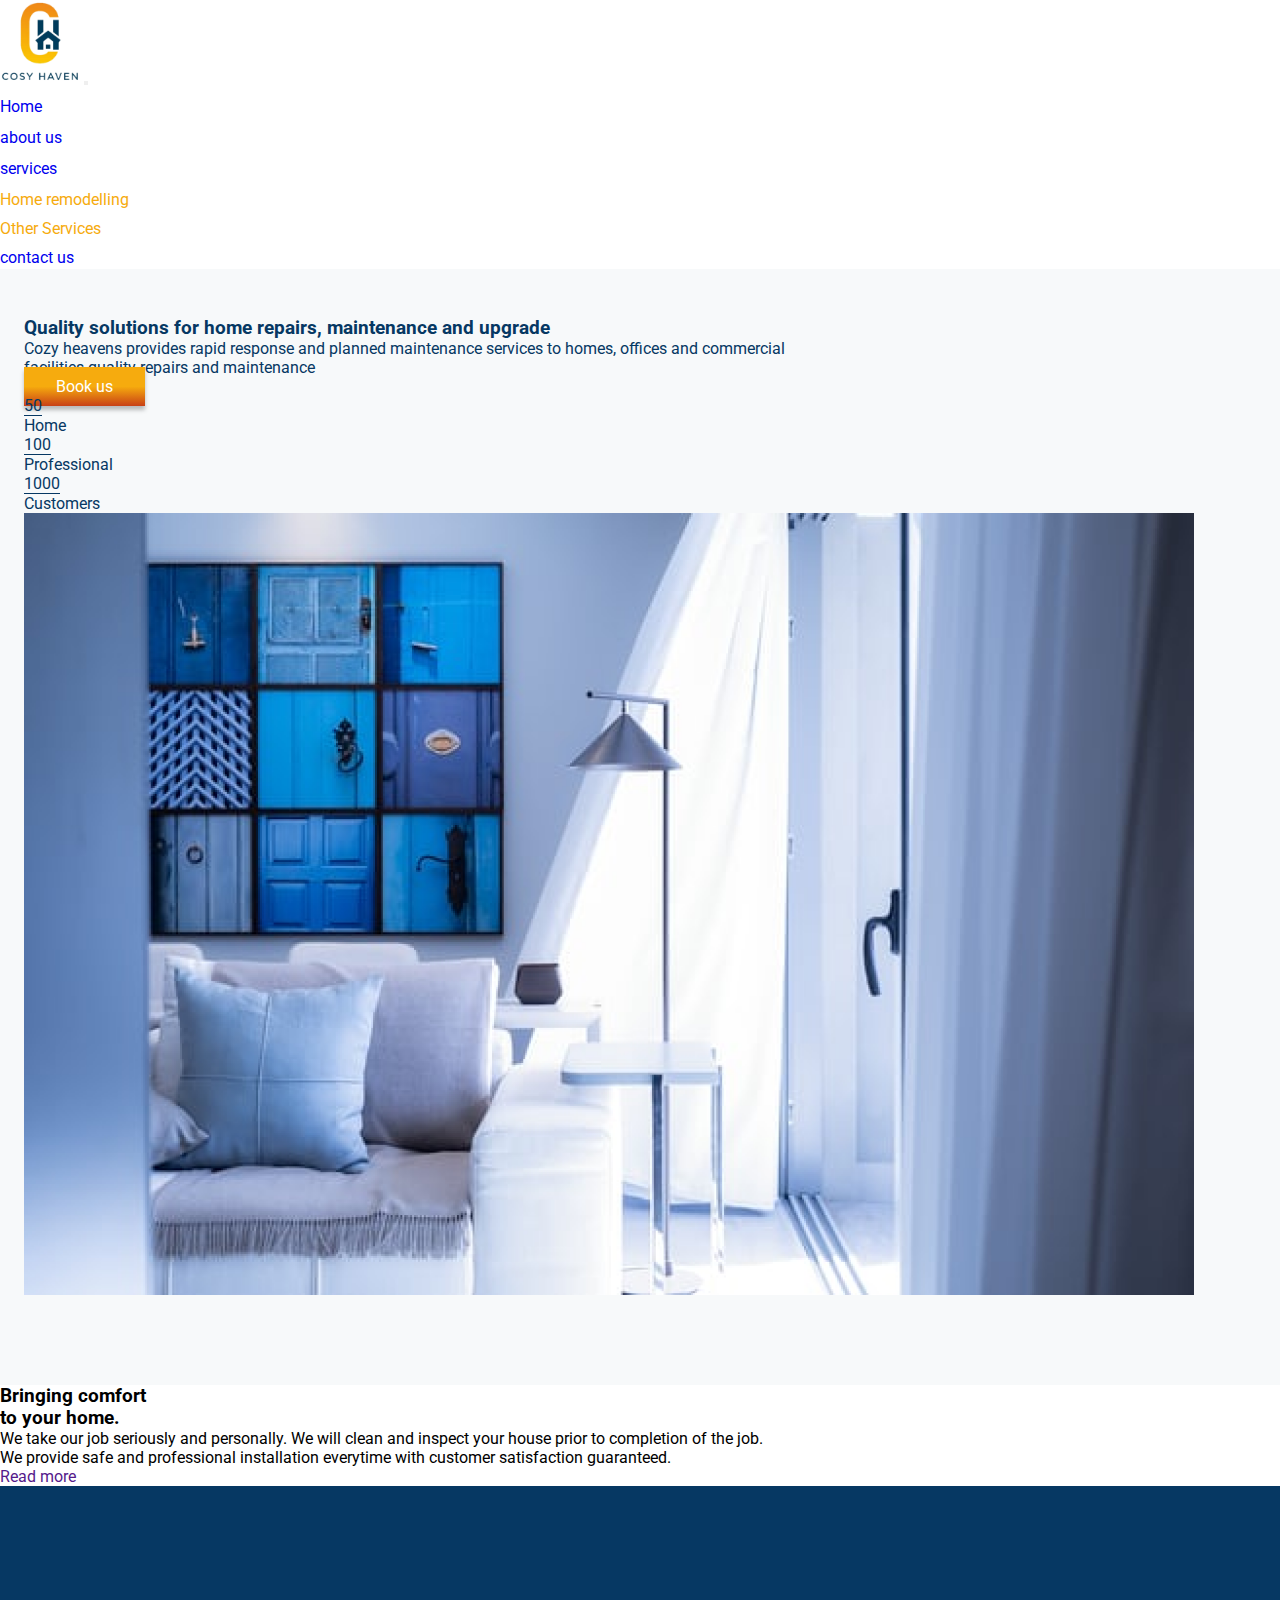
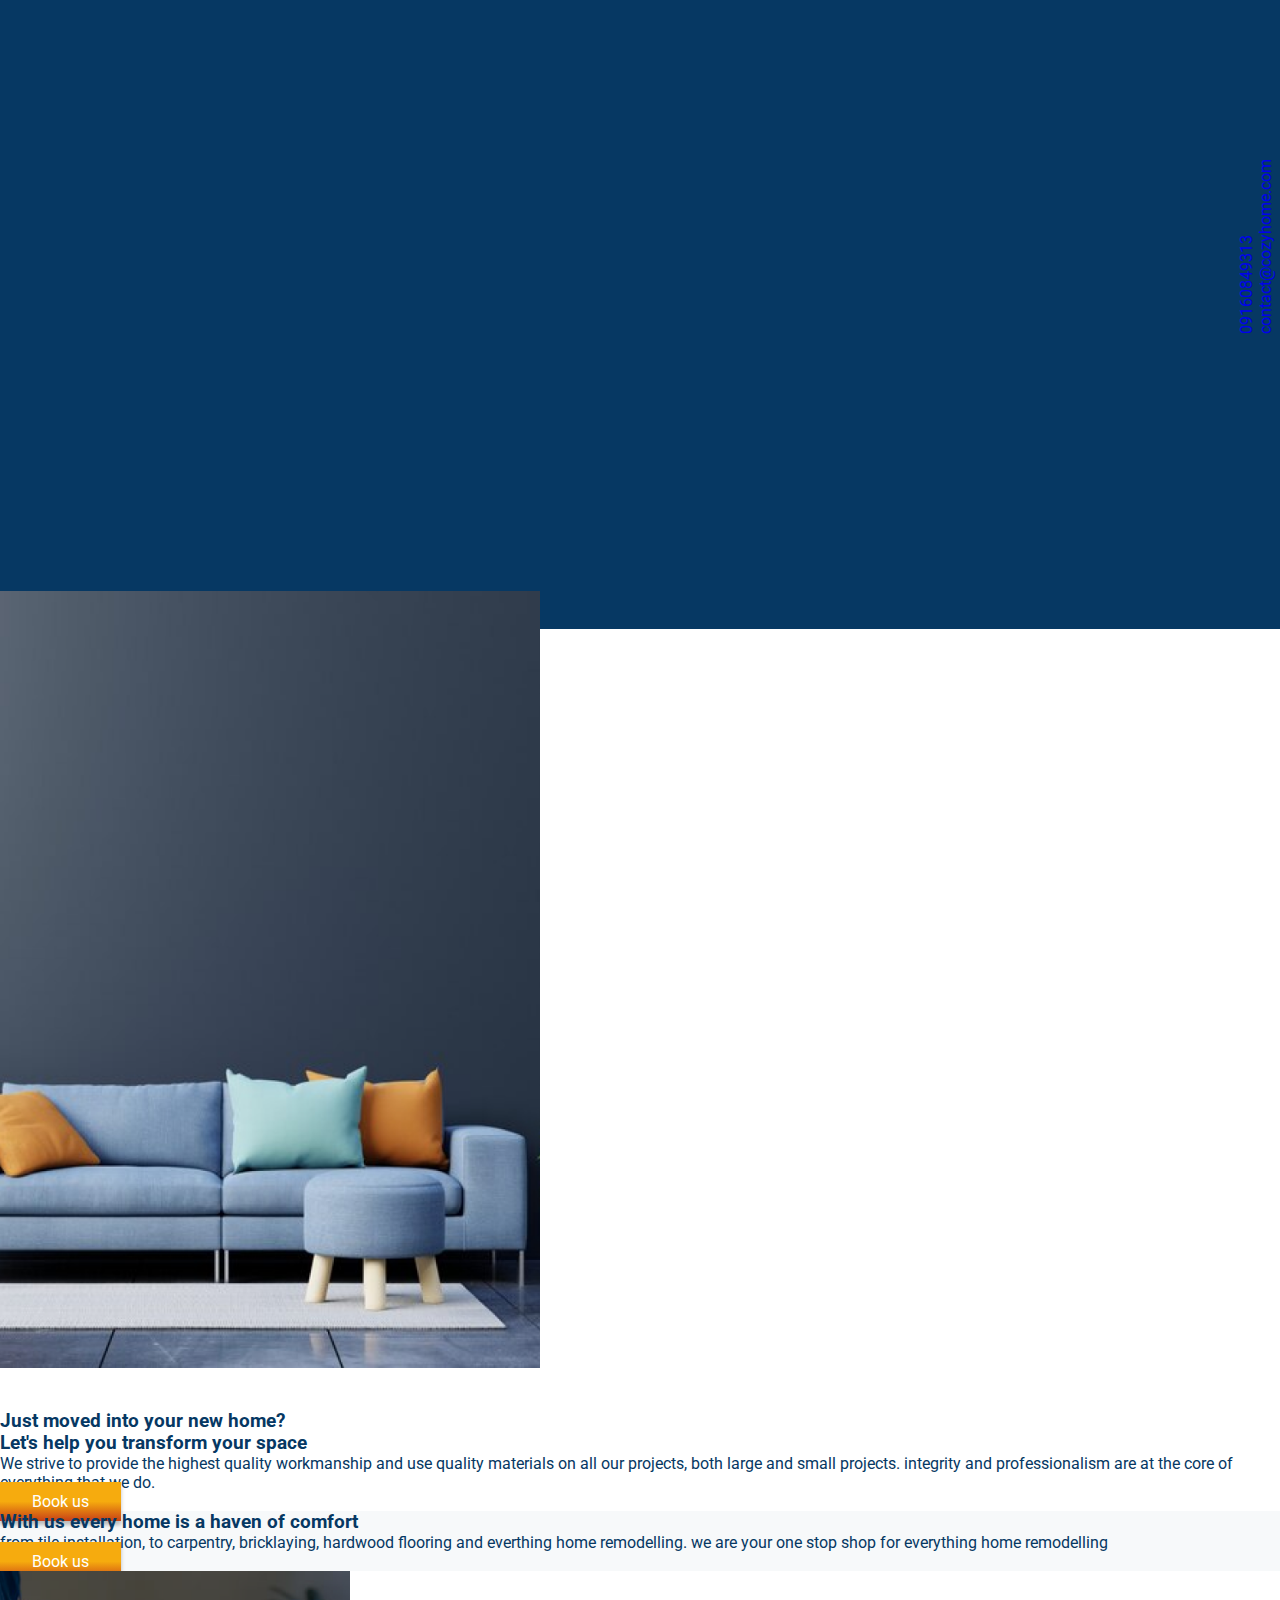
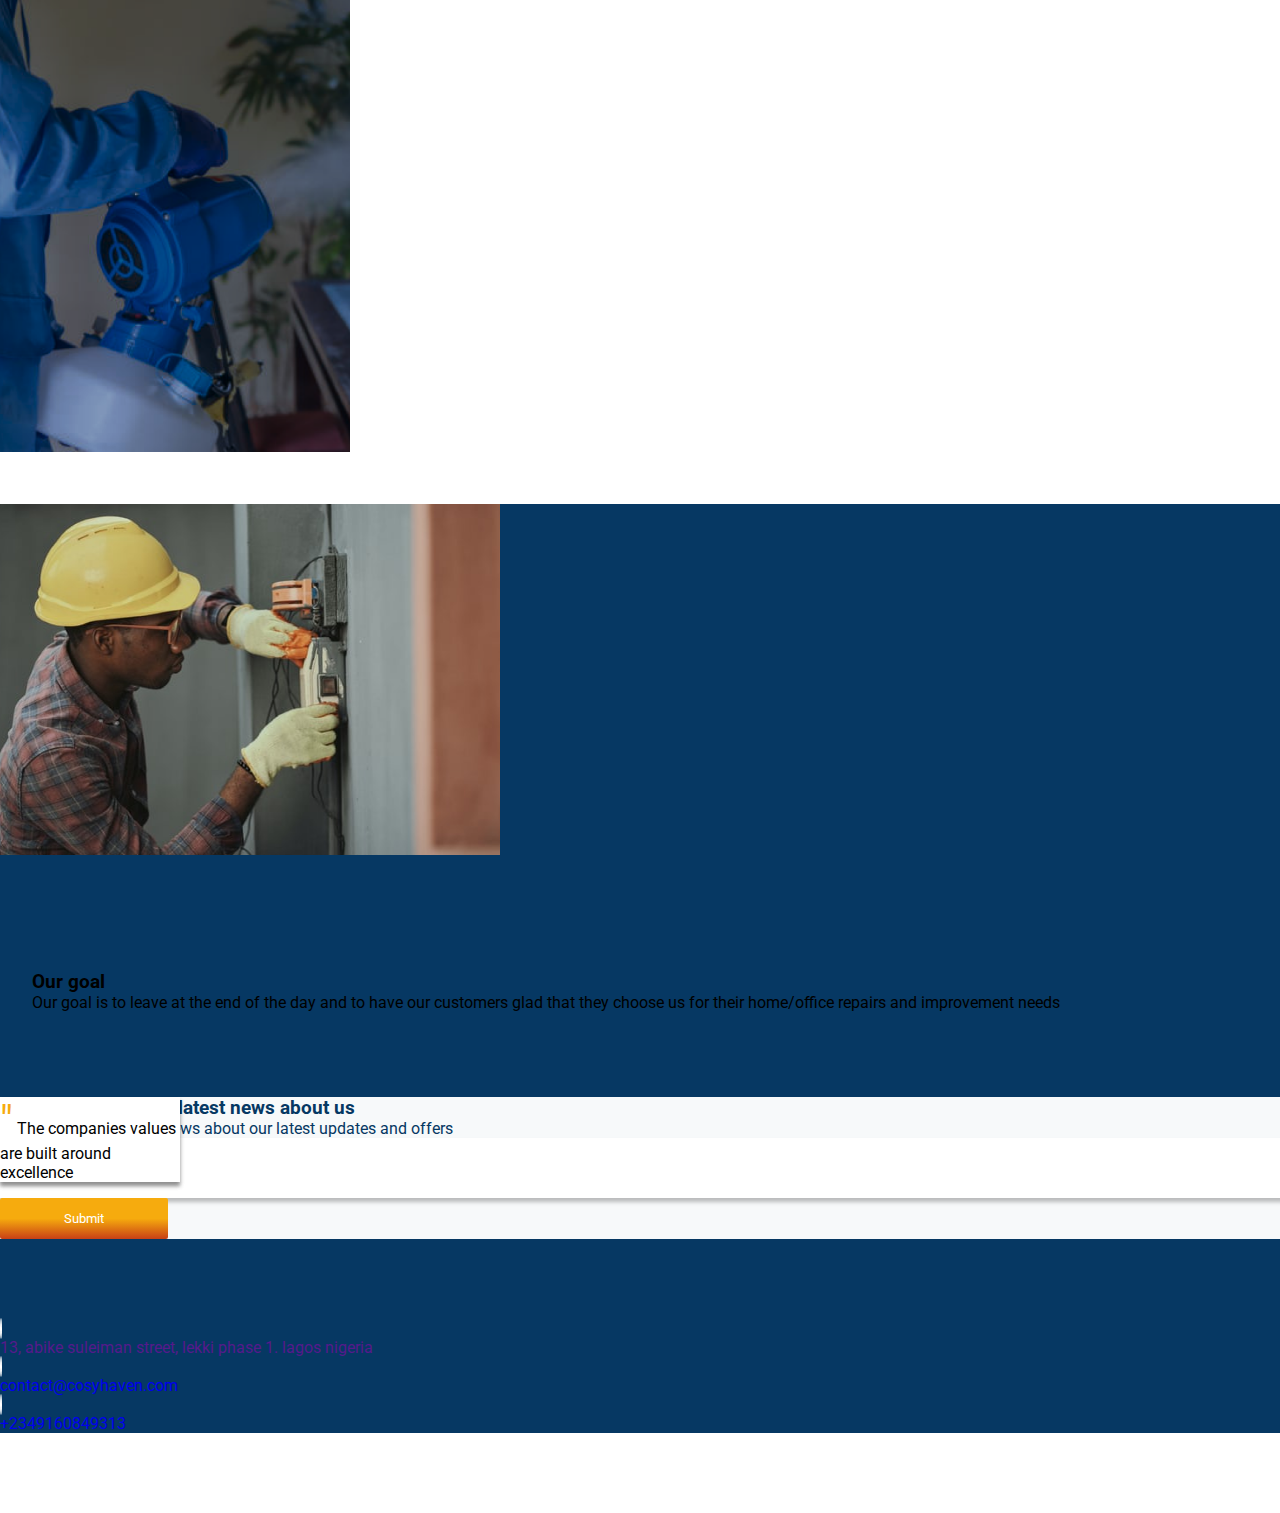
<file: index.html>
<!DOCTYPE html>
<html lang="en">

<head>
    <meta charset="UTF-8">
    <meta http-equiv="X-UA-Compatible" content="IE=edge">
    <meta name="viewport" content="width=device-width, initial-scale=1.0">
    <title>Document</title>
    <link rel="stylesheet" href="main.css">
    <link href="https://cdn.jsdelivr.net/npm/bootstrap@5.0.2/dist/css/bootstrap.min.css" rel="stylesheet"
        integrity="sha384-EVSTQN3/azprG1Anm3QDgpJLIm9Nao0Yz1ztcQTwFspd3yD65VohhpuuCOmLASjC" crossorigin="anonymous">
        <link rel="stylesheet" href="https://pro.fontawesome.com/releases/v5.10.0/css/all.css"
        integrity="sha384-AYmEC3Yw5cVb3ZcuHtOA93w35dYTsvhLPVnYs9eStHfGJvOvKxVfELGroGkvsg+p" crossorigin="anonymous" />
</head>

<body>
    <nav class="navbar navbar-expand-lg navbar-light">
        <div class="container">
            <a class="navbar-brand" href="index.html">
                <img src="./images/logo.png" alt="" class="img-fluid" width="80">
            </a>
            <button class="navbar-toggler" type="button" data-bs-toggle="collapse" data-bs-target="#navbarNav"
                aria-controls="navbarNav" aria-expanded="false" aria-label="Toggle navigation">
                <span class="navbar-toggler-icon"></span>
            </button>
            <div class="collapse navbar-collapse " id="navbarNav">
                <ul class="navbar-nav ms-auto text-capitalize">
                    <li class="nav-item px-3">
                        <a class="nav-link fs-6 text-dark text-bold fw-bolder active" aria-current="page"
                            href="index.html">Home</a>
                    </li>
                    <li class="nav-item px-3">
                        <a class="nav-link fs-6 text-dark text-bold fw-bolder" href="about.html">about us</a>
                    </li>
                    <li class="nav-item dropdown px-3">
                        <a class="nav-link dropdown-toggle fs-6 text-dark text-bold fw-bolder" href="services.html" id="navbarDropdown" role="button" data-bs-toggle="dropdown" aria-expanded="false">services</a>
                        <ul class="dropdown-menu" aria-labelledby="navbarDropdown">
                            <li><a class="dropdown-item" href="services.html">Home remodelling</a></li>
                            <li><a class="dropdown-item" href="services.html">Other Services</a></li>
                          </ul>
                    </li>
                    <li class="nav-item px-3">
                        <a class="nav-link fs-6 text-dark text-bold fw-bolder" href="contact.html">contact us</a>
                    </li>
                </ul>
            </div>
        </div>
    </nav>
    <div class="container">
        <div class="hero-section">
            <div class="row g-5">
                <div class="col-md-6">

                    <h3 class="text-capitalize fw-bold">Quality solutions for home repairs, maintenance and upgrade</h3>
                    <p class="py-2">Cozy heavens provides rapid response and planned maintenance services to homes,
                        offices and commercial <br> facilities quality repairs and maintenance</p>
                        <div class="row">
                            <div class="col-12 col-sm-12 text-center col-md-6">
                                <a href="form.html" class="btn fs-6 rounded">Book us</a> 
                            </div>
                        </div>
                    <div class="row g-5 mt-1 text-capitalize">
                        
                        <div class="col-2 me-auto test">
                    
                                <p class="text-center first fw-bold">50</p>
                            
                            <span class="">Home</span>
                        </div>
                        <div class="col-2 me-auto test">
                    
                                <p class="text-center second fw-bold">100</p>
                            
                            <span class="">Professional</span>
                        </div>
                        <div class="col-2 me-auto test">
                    
                                <p class="text-center third  fw-bold">1000</p>
                            
                            <span class="text-center">Customers</span>
                        </div>
                    </div>
                   
                   
                </div>
                <div class="col-md-6">
                    <img src="./images/hero-img.png" class="img-fluid mx-auto" style="width: 95%;" alt="">
                    
                    <div class="contact-text d-flex justify-content-around ">
                        <div class="phone-text"><a href="tel:+2349160849313"
                                title="213894-9933">09160849313</a>
                        </div> 
                        <div class="email-text"> <a
                            href="mailto:contact@cozyhome.com">contact@cozyhome.com</a> </div>
                    </div>
                </div>
            </div>
        </div>
    </div>
    <div class="container">
        <div class="transform">
            <div class="row">
                <div class="col-md-6 pt-5 px-3">
                    <h3 class="fw-bold transform-header pt-5">Bringing comfort <br> to your home.</h3>
                </div>
                <div class="col-md-6 py-5">
                    <p class="transform-text">We take our job seriously and personally. We will clean and inspect your house prior to completion of the
                        job. <br> We provide safe and professional installation everytime with customer satisfaction guaranteed.
                    </p>
                    <a href="" class="fw-bold text-dark read-more border-bottom border-dark ">Read more</a>
                </div>
                <div class="col-md-6 mt-sm-5">
                    <div class="d-flex justify-content-center align-items-center">
                        <div class="empty"></div>
                        <img src="./images/modern-living-room-interior-with-sofa-green-plants-lamp-table-dark-wall-background_41470-1528 1.png" alt="" class="img-fluid cozy-img" >
                    </div>
                </div>
                <div class="col-md-6  home">
                    <h3 class="fw-bold mt-3">Just moved into your new home? <br>Let's help you transform your space</h3>
                    <p class="mt-3">We strive to provide the highest quality workmanship and use quality materials on all our projects, both large and small projects. integrity and professionalism are at the core of everything that we do.</p>
                    <p class="home-btn text-center"><a href="form.html" class="btn fs-6 mt-5">Book us</a> </p>
                </div>
            </div>
            <div class="row g-0">
                <div class="col-md-6 haven mb-5 mt-5 p-5">
                    <h3 class="fw-bold">With us every home is a haven of comfort</h3>
                    <p class="mt-5">from tile installation, to carpentry, bricklaying, hardwood flooring and everthing home remodelling. we are your one stop shop for everything home remodelling</p>
                    <p class="text-center"><a href="form.html" class="btn fs-6 mt-5">Book us</a> </p>
                </div>
                <div class="col-12 col-sm-12 text-sm-center col-md-6 text-md-start mt-3">
                    <img src="./images/image 1.png" alt="" class="img-fluid" width="350">
                </div>
            </div>
        </div>
    </div>
    <div class="container">
        <div class="goal mb-3 ">
            <div class="row goal-row">
                <div class="col-md-6">
                    <img src="./images/photo-1621905251189-08b45d6a269e 1.png" class="img-fluid p-5" width="500" alt="">
                </div>
                <div class="col-md-6 text-white goal-text fs-5">
                    <h3 class="fw-bold">Our goal</h3>
                    <p class="mt-5">Our goal is to leave at the end of the day and to have our customers glad that they choose us for their home/office repairs and improvement needs</p>
                </div>
                <div class="quote d-block mx-auto  text-center rounded" style="width: 180px;">
                    <blockquote ><span class="span-quote">"</span> The companies values are built around excellence</blockquote>
                </div>
            </div>
            
                <div class="row mt-5 subscribe pb-4">
                    <div class="col-md-12  p-5 text-center mt-5">
                        <h3 class="fw-bold">Subscribe to get the latest news about us</h3>
                        <p>Enter your Email to get news about our latest updates and offers</p>
                    </div>
                    <div class="col-12">
                        <div class="row d-flex justify-content-center pb-3 ">
                            <div class="col-12 col-md-6 col-lg-5">
                                <form action="" class="position-relative">
                                    <input type="email" placeholder="Enter your email" name="email" class="emailform rounded">
                                    <button class="submit-btn position-absolute rounded">Submit</button>
                                </form>
                            </div>
                        </div>   
                    </div>
                   
                </div>
                
        </div>
    </div>
    <div class="footer">
        <div class="container">
            <div class="row">
                <div class="col-md-4 text-center text-white">
                    <a href=""><i class="fas fa-home fa-2x p-3"></i><p class="text-white mt-2 text-capitalize">13, abike suleiman street, lekki phase 1. lagos nigeria</p></a>
                </div>
                <div class="col-md-4 text-center text-white">
                    <a href="mailto:contact@cosyhaven.com"><i class="fas fa-envelope fa-2x p-3"></i><p class="text-white mt-2">contact@cosyhaven.com</p></a>
                </div>
                <div class="col-md-4 text-center text-white">
                    <a href="tel:+2349160849313"><i class="fas fa-phone-volume fa-2x p-3 phone-icon"></i><p class="text-white mt-2">+2349160849313</p></a>
                </div>
                <div class="row d-flex justify-content-center align-items-end text-center icon-row pb-2">
                    <div class="col-2">
                        <a href="https://web.facebook.com/cosyhaven/"><i class="fab fa-facebook-square fa-2x text-white"></i></a>
                    </div>
                    <div class="col-2">
                        <a href="https://l.facebook.com/l.php?u=https%3A%2F%2Fwww.linkedin.com%2Fcompany%2F79076749%2Fadmin%2F%3Ffbclid%3DIwAR1OTnm8mUpSc4xj8O_zTvPyyIZzjVQcQCkw_k3GhTc5eNbsJiM80rrd53s&h=AT3YrZ7HeJeL474Hi_TuJNA-1k5esx-6v2MbiTnEKazCv2sxJhh9c5ufrzRHuiF9yEwniAnt2i1QFSKhR2yjy-bfNGmJNZzXu7uINZJtV59hMkalpsjAtARFs_ha6AeGiZL6tQ"><i class="fab fa-linkedin fa-2x text-white"></i></a>
                    </div>
                    <div class="col-2">
                        <a href="https://l.facebook.com/l.php?u=https%3A%2F%2Ftwitter.com%2Fsearch%3Fq%3D%2540cosyhavenplc%26t%3Drj2RzF6qEHe7oecfI4C4Kw%26s%3D08%26fbclid%3DIwAR1CenqNP4m2VbSFOlcDOhFShbwPv5fbs0Jgd7f4LMunv4MUJ9oZf4LnRTc&h=AT3YrZ7HeJeL474Hi_TuJNA-1k5esx-6v2MbiTnEKazCv2sxJhh9c5ufrzRHuiF9yEwniAnt2i1QFSKhR2yjy-bfNGmJNZzXu7uINZJtV59hMkalpsjAtARFs_ha6AeGiZL6tQ"><i class="fab fa-twitter-square fa-2x text-white"></i></a>
                    </div>
                </div>
            </div>
        </div>
    </div>
    <script src="https://cdn.jsdelivr.net/npm/bootstrap@5.0.2/dist/js/bootstrap.bundle.min.js"
        integrity="sha384-MrcW6ZMFYlzcLA8Nl+NtUVF0sA7MsXsP1UyJoMp4YLEuNSfAP+JcXn/tWtIaxVXM"
        crossorigin="anonymous"></script>
</body>

</html>
</file>
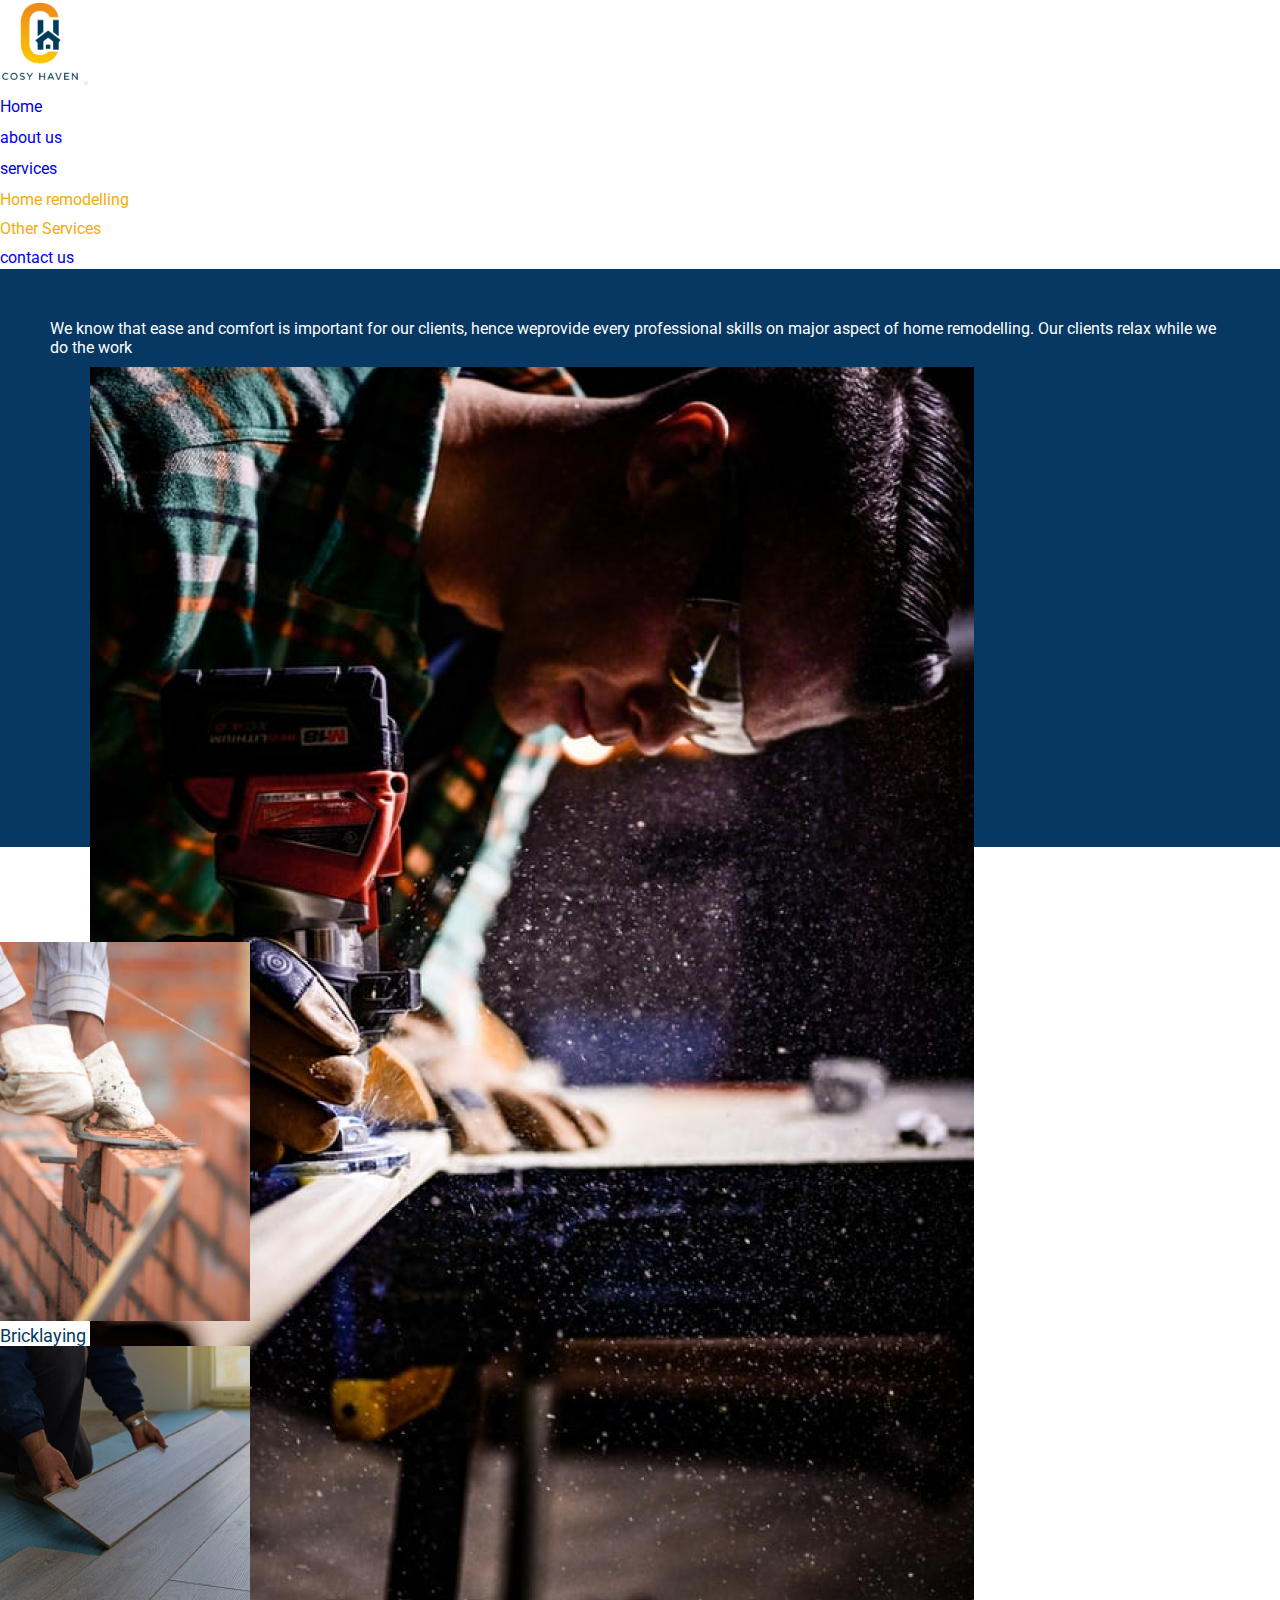
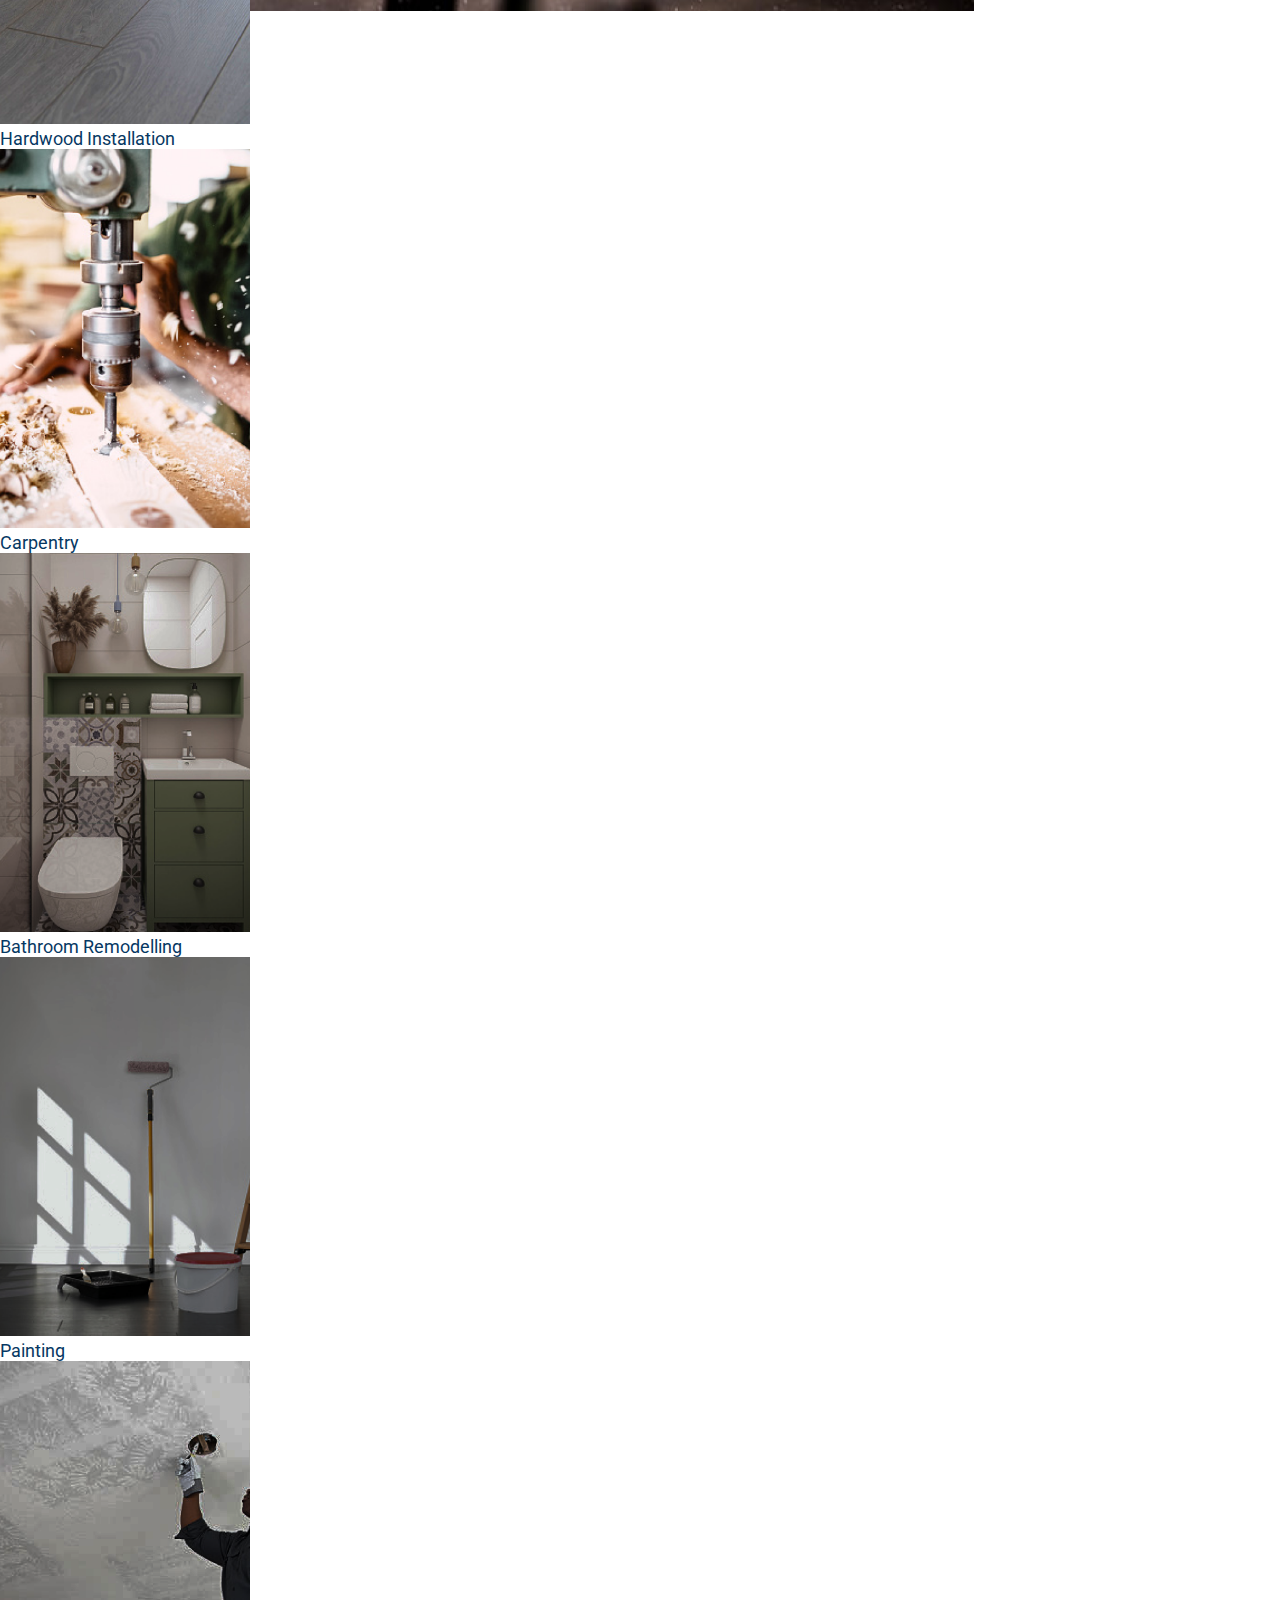
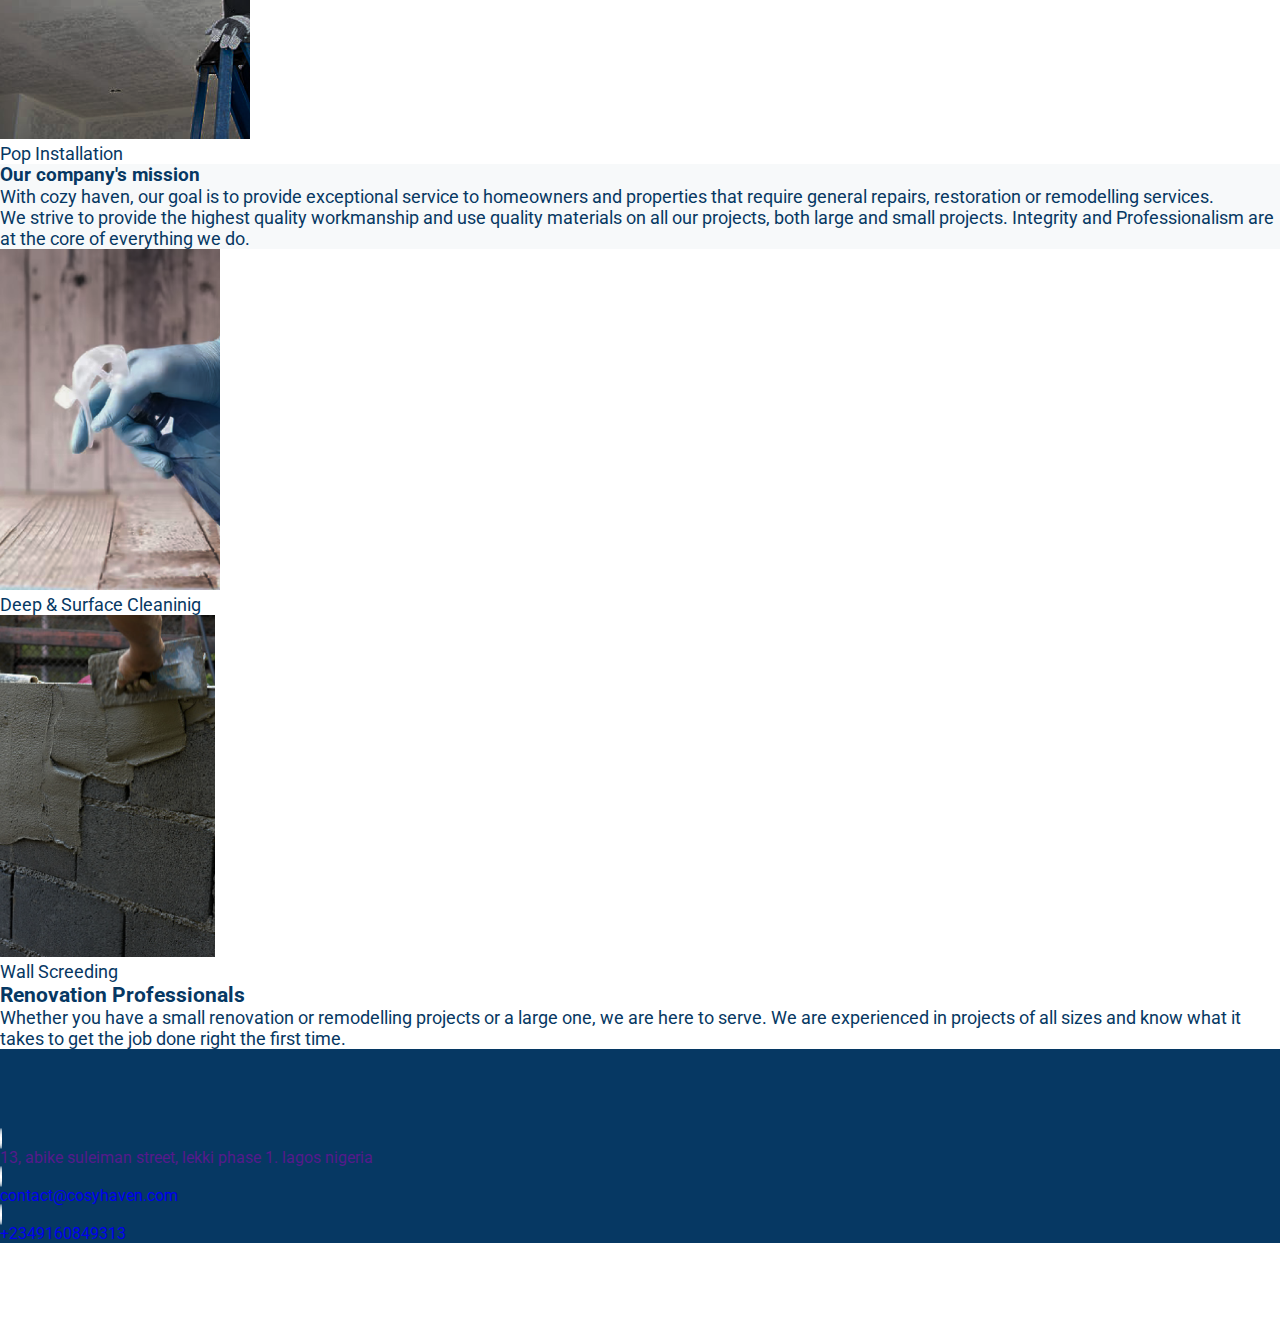
<file: about.html>
<!DOCTYPE html>
<html lang="en">

<head>
    <meta charset="UTF-8">
    <meta http-equiv="X-UA-Compatible" content="IE=edge">
    <meta name="viewport" content="width=device-width, initial-scale=1.0">
    <title>Document</title>
    <link rel="stylesheet" href="main.css">
    <link href="https://cdn.jsdelivr.net/npm/bootstrap@5.0.2/dist/css/bootstrap.min.css" rel="stylesheet"
        integrity="sha384-EVSTQN3/azprG1Anm3QDgpJLIm9Nao0Yz1ztcQTwFspd3yD65VohhpuuCOmLASjC" crossorigin="anonymous">
        <link rel="stylesheet" href="https://pro.fontawesome.com/releases/v5.10.0/css/all.css"
        integrity="sha384-AYmEC3Yw5cVb3ZcuHtOA93w35dYTsvhLPVnYs9eStHfGJvOvKxVfELGroGkvsg+p" crossorigin="anonymous" />
</head>
<body>
    <nav class="navbar navbar-expand-lg navbar-light">
        <div class="container">
            <a class="navbar-brand" href="index.html">
                <img src="./images/logo.png" alt="" class="img-fluid" width="80">
            </a>
            <button class="navbar-toggler" type="button" data-bs-toggle="collapse" data-bs-target="#navbarNav"
                aria-controls="navbarNav" aria-expanded="false" aria-label="Toggle navigation">
                <span class="navbar-toggler-icon"></span>
            </button>
            <div class="collapse navbar-collapse " id="navbarNav">
                <ul class="navbar-nav ms-auto text-capitalize">
                    <li class="nav-item px-3">
                        <a class="nav-link fs-6 text-dark text-bold fw-bolder active" aria-current="page"
                            href="index.html">Home</a>
                    </li>
                    <li class="nav-item px-3">
                        <a class="nav-link fs-6 text-dark text-bold fw-bolder" href="about.html">about us</a>
                    </li>
                    <li class="nav-item dropdown px-3">
                        <a class="nav-link dropdown-toggle fs-6 text-dark text-bold fw-bolder" href="services.html" id="navbarDropdown" role="button" data-bs-toggle="dropdown" aria-expanded="false">services</a>
                        <ul class="dropdown-menu" aria-labelledby="navbarDropdown">
                            <li><a class="dropdown-item" href="services.html">Home remodelling</a></li>
                            <li><a class="dropdown-item" href="services.html">Other Services</a></li>
                          </ul>
                    </li>
                    <li class="nav-item px-3">
                        <a class="nav-link fs-6 text-dark text-bold fw-bolder" href="contact.html">contact us</a>
                    </li>
                </ul>
            </div>
        </div>
    </nav>
    <div class="about mt-5">
        <div class="container">
            <div class="row position-relative">
                <div class="col-12 col-md-12 col-lg-6 py-5">
                    <p class="fs-5">We know that ease and comfort is important for our clients, 
                        hence weprovide every professional skills on major aspect of home remodelling.
                    Our clients relax while we do the work</p>
                </div>
                <div class="col-12 col-md-12 col-lg-6 d-none d-lg-block d-flex  position-relative">
                    <div class="text-center position-absolute hero ">
                        <img src="./images/capentry 1.png" alt="" class=" img-fluid" >
                    </div>
                </div>
            </div>
        </div>
    </div>
    <div class="gallery">
        <div class="container">
            <div class="row">
                <div class="col-md-4">
                    <div class=" text-center ">
                        <img src="./images/bricklaying.png" alt="" class="img-fluid brick" width="250">
                        <p>Bricklaying</p>
                    </div>
                </div>
                <div class="col-md-4">
                    <div class="text-center">
                        <img src="./images/hardwood.png" alt="" class="img-fluid wood" width="250">
                        <p class="">Hardwood Installation</p>
                    </div>
                </div>
                <div class="col-md-4">
                    <div class="text-center">
                        <img src="./images/carpentry-2.png" alt="" class="img-fluid car" width="250">
                        <p class="">Carpentry</p>
                    </div>
                </div>
                <div class="col-md-4">
                    <div class="text-center">
                        <img src="./images/bathroom.png" alt="" class="img-fluid bath" width="250">
                        <p class="">Bathroom Remodelling</p>
                    </div>
                </div>
                <div class="col-md-4">
                    <div class="text-center">
                        <img src="./images/painting.png" alt="" class="img-fluid painting" width="250">
                        <p class="">Painting</p>
                    </div>
                </div>
                <div class="col-md-4">
                    <div class="text-center">
                        <img src="./images/pop.png" alt="" class="img-fluid pop" width="250">
                        <p class="">Pop Installation</p>
                    </div>
                </div>
            </div>
        </div>
    </div>
    <div class="mission py-5 mt-5">
        <div class="container">
            <div class="row">
                <div class="col-12 text-center p-5">
                    <h3 class="fw-bold text-capitalize fs-1">Our company's mission</h3>
                    <p>With cozy haven, our goal is to provide exceptional service to homeowners and properties 
                        that require general repairs, restoration or remodelling services. <br>
                    We strive to provide the highest quality workmanship and use quality materials on all our projects,
                     both large and small projects. Integrity and Professionalism are at the core of everything we do.</p>
                </div>
            </div>
        </div>
    </div>
    <div class="renovation mt-5">
        <div class="container">
            <div class="row">
                <div class="col-md-6">
                    <div class="row mx-auto">
                        <div class="col-12 col-sm-6 col-md-6">
                            <img src="./images/deep.png" alt="" class="img-fluid deep" width="220">
                            <p>Deep & Surface Cleaninig</p>
                        </div>
                        <div class="col-12 col-sm-6 col-md-6">
                            <img src="./images/wall screeding.png" alt="" class="img-fluid wall" width="215">
                            <p>Wall Screeding</p>
                        </div>
                    </div>
                </div>
                <div class="col-md-6 py-5">
                    <h3 class="fw-bold">Renovation Professionals</h3>
                    <p>Whether you have a small renovation or remodelling projects or a large one,
                        we are here to serve. We are experienced in projects of all sizes and know 
                        what it takes to get the job done right the first time.
                    </p>
                </div>
            </div>
        </div>
    </div>
    <div class="footer">
        <div class="container">
            <div class="row">
                <div class="col-md-4 text-center text-white">
                    <a href=""><i class="fas fa-home fa-2x p-3"></i><p class="text-white mt-2 text-capitalize">13, abike suleiman street, lekki phase 1. lagos nigeria</p></a>
                </div>
                <div class="col-md-4 text-center text-white">
                    <a href="mailto:contact@cosyhaven.com"><i class="fas fa-envelope fa-2x p-3"></i><p class="text-white mt-2">contact@cosyhaven.com</p></a>
                </div>
                <div class="col-md-4 text-center text-white">
                    <a href="tel:+2349160849313"><i class="fas fa-phone-volume fa-2x p-3 phone-icon"></i><p class="text-white mt-2">+2349160849313</p></a>
                </div>
                <div class="row d-flex justify-content-center align-items-end text-center icon-row pb-2">
                    <div class="col-2">
                        <a href="https://web.facebook.com/cosyhaven/"><i class="fab fa-facebook-square fa-2x text-white"></i></a>
                    </div>
                    <div class="col-2">
                        <a href="https://l.facebook.com/l.php?u=https%3A%2F%2Fwww.linkedin.com%2Fcompany%2F79076749%2Fadmin%2F%3Ffbclid%3DIwAR1OTnm8mUpSc4xj8O_zTvPyyIZzjVQcQCkw_k3GhTc5eNbsJiM80rrd53s&h=AT3YrZ7HeJeL474Hi_TuJNA-1k5esx-6v2MbiTnEKazCv2sxJhh9c5ufrzRHuiF9yEwniAnt2i1QFSKhR2yjy-bfNGmJNZzXu7uINZJtV59hMkalpsjAtARFs_ha6AeGiZL6tQ"><i class="fab fa-linkedin fa-2x text-white"></i></a>
                    </div>
                    <div class="col-2">
                        <a href="https://l.facebook.com/l.php?u=https%3A%2F%2Ftwitter.com%2Fsearch%3Fq%3D%2540cosyhavenplc%26t%3Drj2RzF6qEHe7oecfI4C4Kw%26s%3D08%26fbclid%3DIwAR1CenqNP4m2VbSFOlcDOhFShbwPv5fbs0Jgd7f4LMunv4MUJ9oZf4LnRTc&h=AT3YrZ7HeJeL474Hi_TuJNA-1k5esx-6v2MbiTnEKazCv2sxJhh9c5ufrzRHuiF9yEwniAnt2i1QFSKhR2yjy-bfNGmJNZzXu7uINZJtV59hMkalpsjAtARFs_ha6AeGiZL6tQ"><i class="fab fa-twitter-square fa-2x text-white"></i></a>
                    </div>
                </div>
            </div>
        </div>
    </div>
    <script src="https://cdn.jsdelivr.net/npm/bootstrap@5.0.2/dist/js/bootstrap.bundle.min.js"
    integrity="sha384-MrcW6ZMFYlzcLA8Nl+NtUVF0sA7MsXsP1UyJoMp4YLEuNSfAP+JcXn/tWtIaxVXM"
    crossorigin="anonymous"></script> 
</body>
</html>
</file>
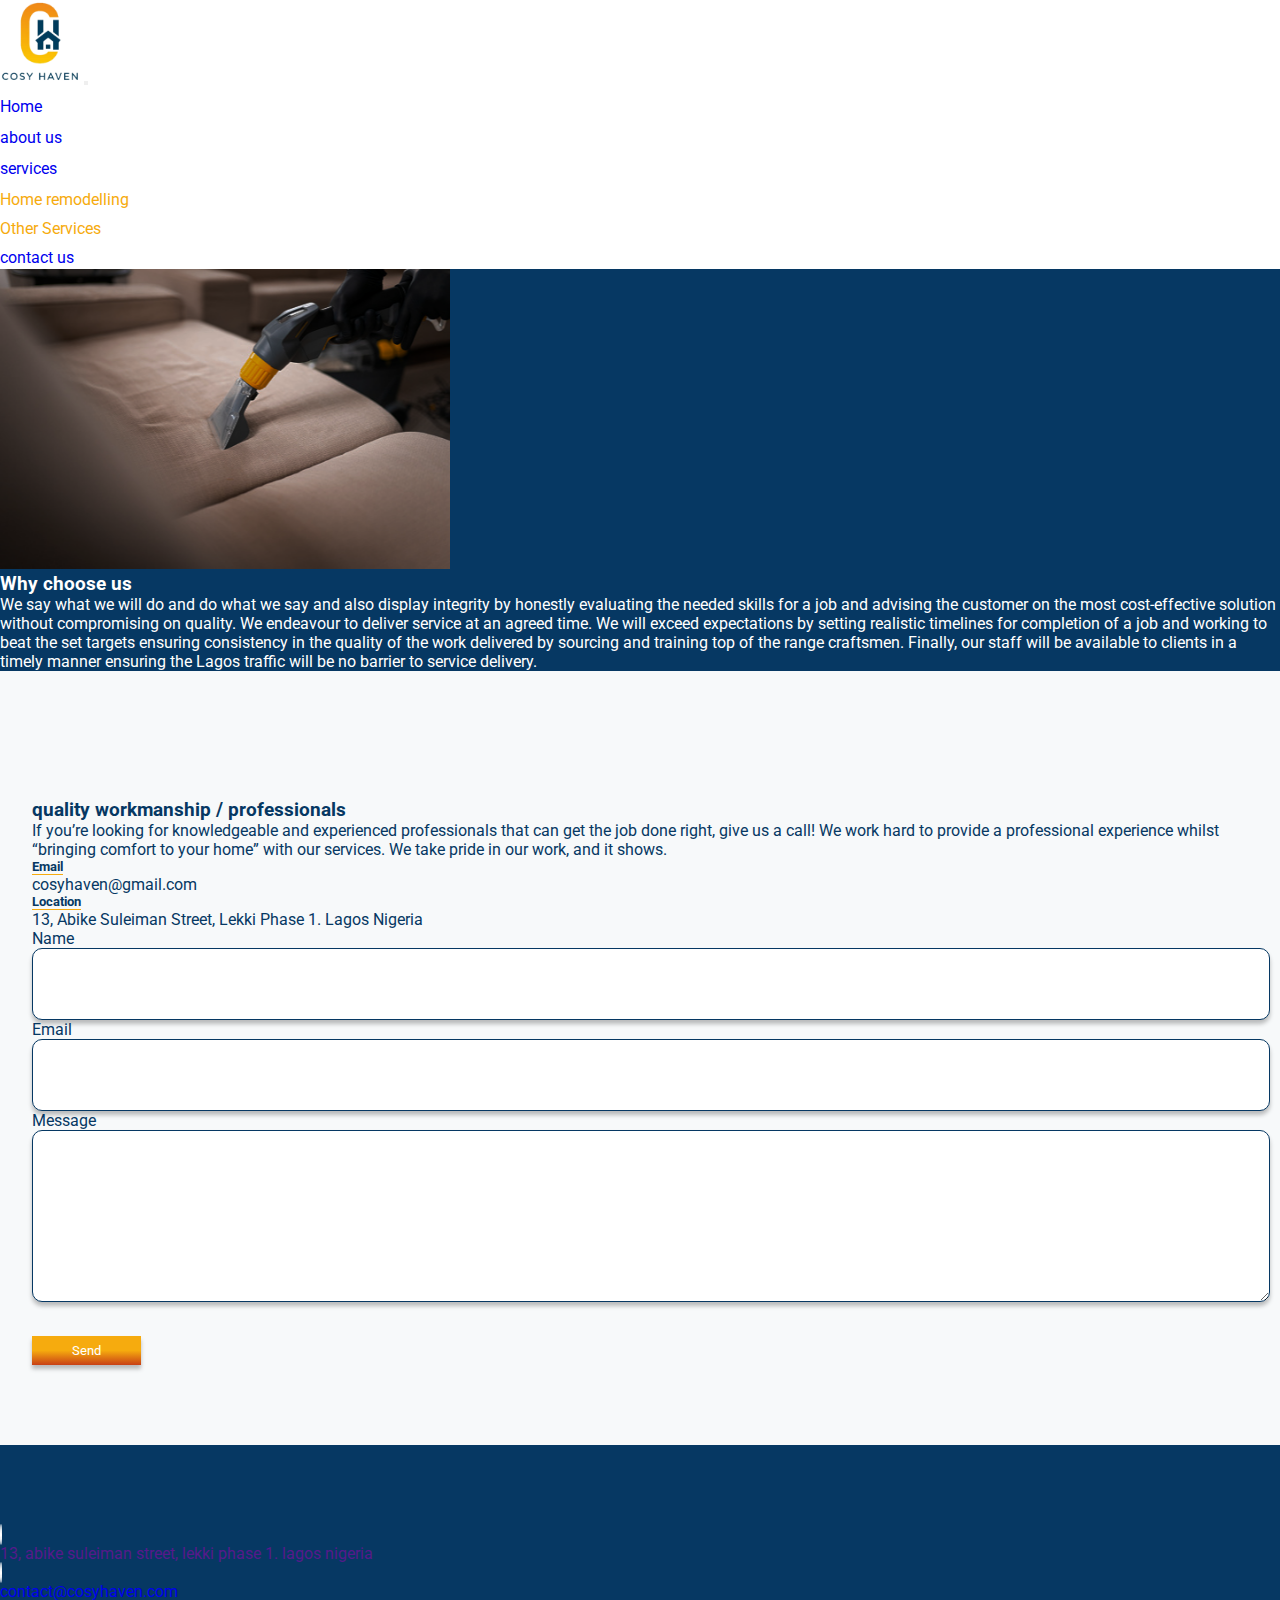
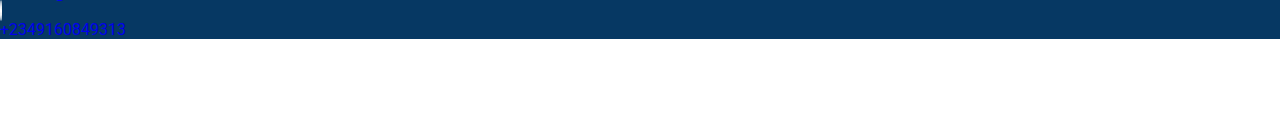
<file: contact.html>
<!DOCTYPE html>
<html lang="en">

<head>
    <meta charset="UTF-8">
    <meta http-equiv="X-UA-Compatible" content="IE=edge">
    <meta name="viewport" content="width=device-width, initial-scale=1.0">
    <title>Document</title>
    <link rel="stylesheet" href="main.css">
    <link href="https://cdn.jsdelivr.net/npm/bootstrap@5.0.2/dist/css/bootstrap.min.css" rel="stylesheet"
        integrity="sha384-EVSTQN3/azprG1Anm3QDgpJLIm9Nao0Yz1ztcQTwFspd3yD65VohhpuuCOmLASjC" crossorigin="anonymous">
        <link rel="stylesheet" href="https://pro.fontawesome.com/releases/v5.10.0/css/all.css"
        integrity="sha384-AYmEC3Yw5cVb3ZcuHtOA93w35dYTsvhLPVnYs9eStHfGJvOvKxVfELGroGkvsg+p" crossorigin="anonymous" />
</head>
<body>
    <nav class="navbar navbar-expand-lg navbar-light">
        <div class="container">
            <a class="navbar-brand" href="index.html">
                <img src="./images/logo.png" alt="" class="img-fluid" width="80">
            </a>
            <button class="navbar-toggler" type="button" data-bs-toggle="collapse" data-bs-target="#navbarNav"
                aria-controls="navbarNav" aria-expanded="false" aria-label="Toggle navigation">
                <span class="navbar-toggler-icon"></span>
            </button>
            <div class="collapse navbar-collapse " id="navbarNav">
                <ul class="navbar-nav ms-auto text-capitalize">
                    <li class="nav-item px-3">
                        <a class="nav-link fs-6 text-dark text-bold fw-bolder active" aria-current="page"
                            href="index.html">Home</a>
                    </li>
                    <li class="nav-item px-3">
                        <a class="nav-link fs-6 text-dark text-bold fw-bolder" href="about.html">about us</a>
                    </li>
                    <li class="nav-item dropdown px-3">
                        <a class="nav-link dropdown-toggle fs-6 text-dark text-bold fw-bolder" href="services.html" id="navbarDropdown" role="button" data-bs-toggle="dropdown" aria-expanded="false">services</a>
                        <ul class="dropdown-menu" aria-labelledby="navbarDropdown">
                            <li><a class="dropdown-item" href="services.html">Home remodelling</a></li>
                            <li><a class="dropdown-item" href="services.html">Other Services</a></li>
                          </ul>
                    </li>
                    <li class="nav-item px-3">
                        <a class="nav-link fs-6 text-dark text-bold fw-bolder" href="contact.html">contact us</a>
                    </li>
                </ul>
            </div>
        </div>
    </nav>
    <div class="choose-us py-5">
        <div class="container">
            <div class="row">
                <div class="col-md-6 d-flex justify-content-center">
                    <img src="./images/Brick laying 1.png" alt="" class="img-fluid" width="450">
                </div>
                <div class="col-md-6 mt-2 px-3">
                    <h3 class="fw-bold mt-2">Why choose us</h3>
                    <p>We say what we will do and do what we say and also display integrity by honestly evaluating the needed skills for a job and advising the customer on the most cost-effective solution 
                        without compromising on quality. We endeavour to deliver service at an agreed time. We will exceed expectations by setting realistic timelines for completion of a job and working to 
                        beat the set targets ensuring consistency in the quality of the work delivered by sourcing and training top of the range craftsmen. Finally, our staff will be available to clients in 
                        a timely manner ensuring the Lagos traffic will be no barrier to service delivery.
                        </p>
                </div>
            </div>
        </div>
    </div>
    <div class="contact mt-4">
        <div class="container">
            <div class="row g-5">
                <div class="col-md-6 mt-4">
                    <h3 class="fw-bold text-capitalize">quality workmanship / professionals</h3>
                    <p class="mt-3">If you’re looking for knowledgeable and experienced professionals that can get 
                        the job done right, give us a call! We work hard to provide a professional 
                        experience whilst “bringing comfort to your home” with our services. 
                        We take pride in our work, and it shows.
                    </p>
                    <div class="mt-5">
                        <h5 class="fw-bold email-border">Email</h5>
                        <p>cosyhaven@gmail.com</p>
                    </div>
                    <div class="mt-5">
                        <h5 class="fw-bold location-border">Location</h5>
                        <p>13, Abike Suleiman Street, Lekki Phase 1. Lagos Nigeria </p>
                    </div>
                </div>
                <div class="col-md-6 ">
                    <form action="">
                        <label for="name" class="mb-3">Name</label><br>
                        <input type="text" name="name" id="name" class="text"><br>
                        <label for="email" class="mt-4 mb-3">Email</label><br>
                        <input type="email" name="email" id="email" class="contact-email"><br>
                        <label for="message" class="mt-4 mb-3">Message</label><br>
                        <textarea name="name" id="message" cols="30" rows="10" class="first-textarea"></textarea><br>
                        <p class="text-center"><button type="submit" class="send-btn fs-5">Send</button></p>
                    </form>
                </div>
            </div>
        </div>
    </div>
    <div class="footer">
        <div class="container">
            <div class="row">
                <div class="col-md-4 text-center text-white">
                    <a href=""><i class="fas fa-home fa-2x p-3"></i><p class="text-white mt-2 text-capitalize">13, abike suleiman street, lekki phase 1. lagos nigeria</p></a>
                </div>
                <div class="col-md-4 text-center text-white">
                    <a href="mailto:contact@cosyhaven.com"><i class="fas fa-envelope fa-2x p-3"></i><p class="text-white mt-2">contact@cosyhaven.com</p></a>
                </div>
                <div class="col-md-4 text-center text-white">
                    <a href="tel:+2349160849313"><i class="fas fa-phone-volume fa-2x p-3 phone-icon"></i><p class="text-white mt-2">+2349160849313</p></a>
                </div>
                <div class="row d-flex justify-content-center align-items-end text-center icon-row pb-2">
                    <div class="col-2">
                        <a href="https://web.facebook.com/cosyhaven/"><i class="fab fa-facebook-square fa-2x text-white"></i></a>
                    </div>
                    <div class="col-2">
                        <a href="https://l.facebook.com/l.php?u=https%3A%2F%2Fwww.linkedin.com%2Fcompany%2F79076749%2Fadmin%2F%3Ffbclid%3DIwAR1OTnm8mUpSc4xj8O_zTvPyyIZzjVQcQCkw_k3GhTc5eNbsJiM80rrd53s&h=AT3YrZ7HeJeL474Hi_TuJNA-1k5esx-6v2MbiTnEKazCv2sxJhh9c5ufrzRHuiF9yEwniAnt2i1QFSKhR2yjy-bfNGmJNZzXu7uINZJtV59hMkalpsjAtARFs_ha6AeGiZL6tQ"><i class="fab fa-linkedin fa-2x text-white"></i></a>
                    </div>
                    <div class="col-2">
                        <a href="https://l.facebook.com/l.php?u=https%3A%2F%2Ftwitter.com%2Fsearch%3Fq%3D%2540cosyhavenplc%26t%3Drj2RzF6qEHe7oecfI4C4Kw%26s%3D08%26fbclid%3DIwAR1CenqNP4m2VbSFOlcDOhFShbwPv5fbs0Jgd7f4LMunv4MUJ9oZf4LnRTc&h=AT3YrZ7HeJeL474Hi_TuJNA-1k5esx-6v2MbiTnEKazCv2sxJhh9c5ufrzRHuiF9yEwniAnt2i1QFSKhR2yjy-bfNGmJNZzXu7uINZJtV59hMkalpsjAtARFs_ha6AeGiZL6tQ"><i class="fab fa-twitter-square fa-2x text-white"></i></a>
                    </div>
                </div>
            </div>
        </div>
    </div>

    <script src="https://cdn.jsdelivr.net/npm/bootstrap@5.0.2/dist/js/bootstrap.bundle.min.js"
        integrity="sha384-MrcW6ZMFYlzcLA8Nl+NtUVF0sA7MsXsP1UyJoMp4YLEuNSfAP+JcXn/tWtIaxVXM"
        crossorigin="anonymous"></script>
</body>
</html>
</file>
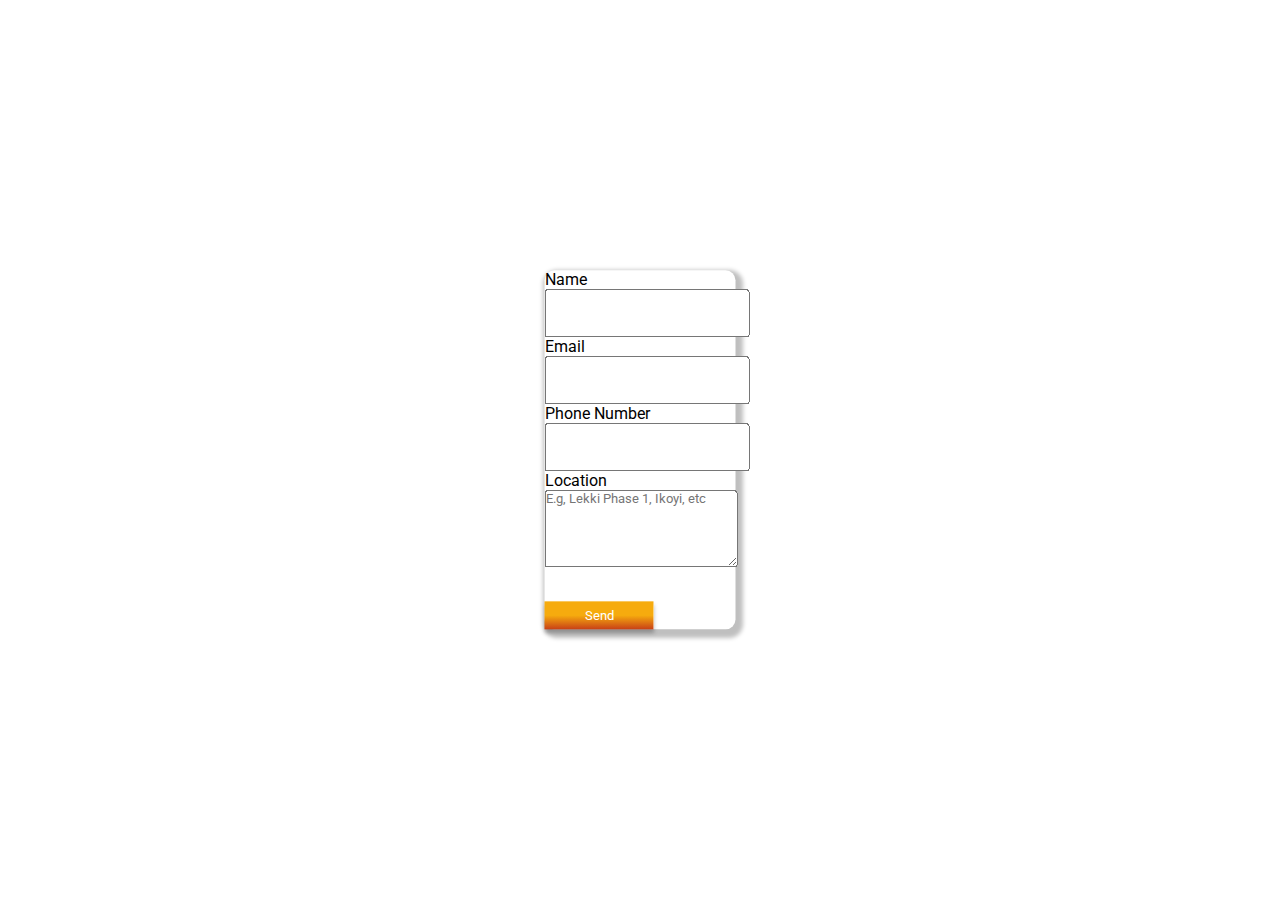
<file: form.html>
<!DOCTYPE html>
<html lang="en">
<head>
    <meta charset="UTF-8">
    <meta http-equiv="X-UA-Compatible" content="IE=edge">
    <meta name="viewport" content="width=device-width, initial-scale=1.0">
    <title>Form</title>
    <link rel="stylesheet" href="main.css">
    <link href="https://cdn.jsdelivr.net/npm/bootstrap@5.0.2/dist/css/bootstrap.min.css" rel="stylesheet"
        integrity="sha384-EVSTQN3/azprG1Anm3QDgpJLIm9Nao0Yz1ztcQTwFspd3yD65VohhpuuCOmLASjC" crossorigin="anonymous">

</head>
<body>
    <div class="container">
        <div class="row">
            <div class="col-12 col-sm-8 col-md-6 col-lg-5 form-div">
                <form action="" method="post" class="form-class px-4 py-4">
                    <label for="name" class="form-label my-1"> name</label><br>
                    <input type="text" name="" class="form-control submit-text" ><br>
                    <label for="email" class="form-label my-1">email</label><br>
                    <input type="email" name="email" id="" class="form-control submit-email"><br>
                    <label for="phone-number" class="form-label my-1">phone number</label><br>
                    <input type="number" name="number" id="" class="form-control submit-no"><br>
                    <label for="locaton" class="form-label my-1">location</label><br>
                    <textarea name="location" id="" cols="10" rows="5" placeholder="E.g, Lekki Phase 1, Ikoyi, etc" class="my-2 second-textarea form-control"></textarea><br>
                    <button type="submit" class="my-1 px-4 py-2 send-btn">Send</button>
                </form>
            </div>
        </div>
    </div>

    <script src="https://cdn.jsdelivr.net/npm/bootstrap@5.0.2/dist/js/bootstrap.bundle.min.js"
        integrity="sha384-MrcW6ZMFYlzcLA8Nl+NtUVF0sA7MsXsP1UyJoMp4YLEuNSfAP+JcXn/tWtIaxVXM"
        crossorigin="anonymous"></script>
</body>
</html>
</file>
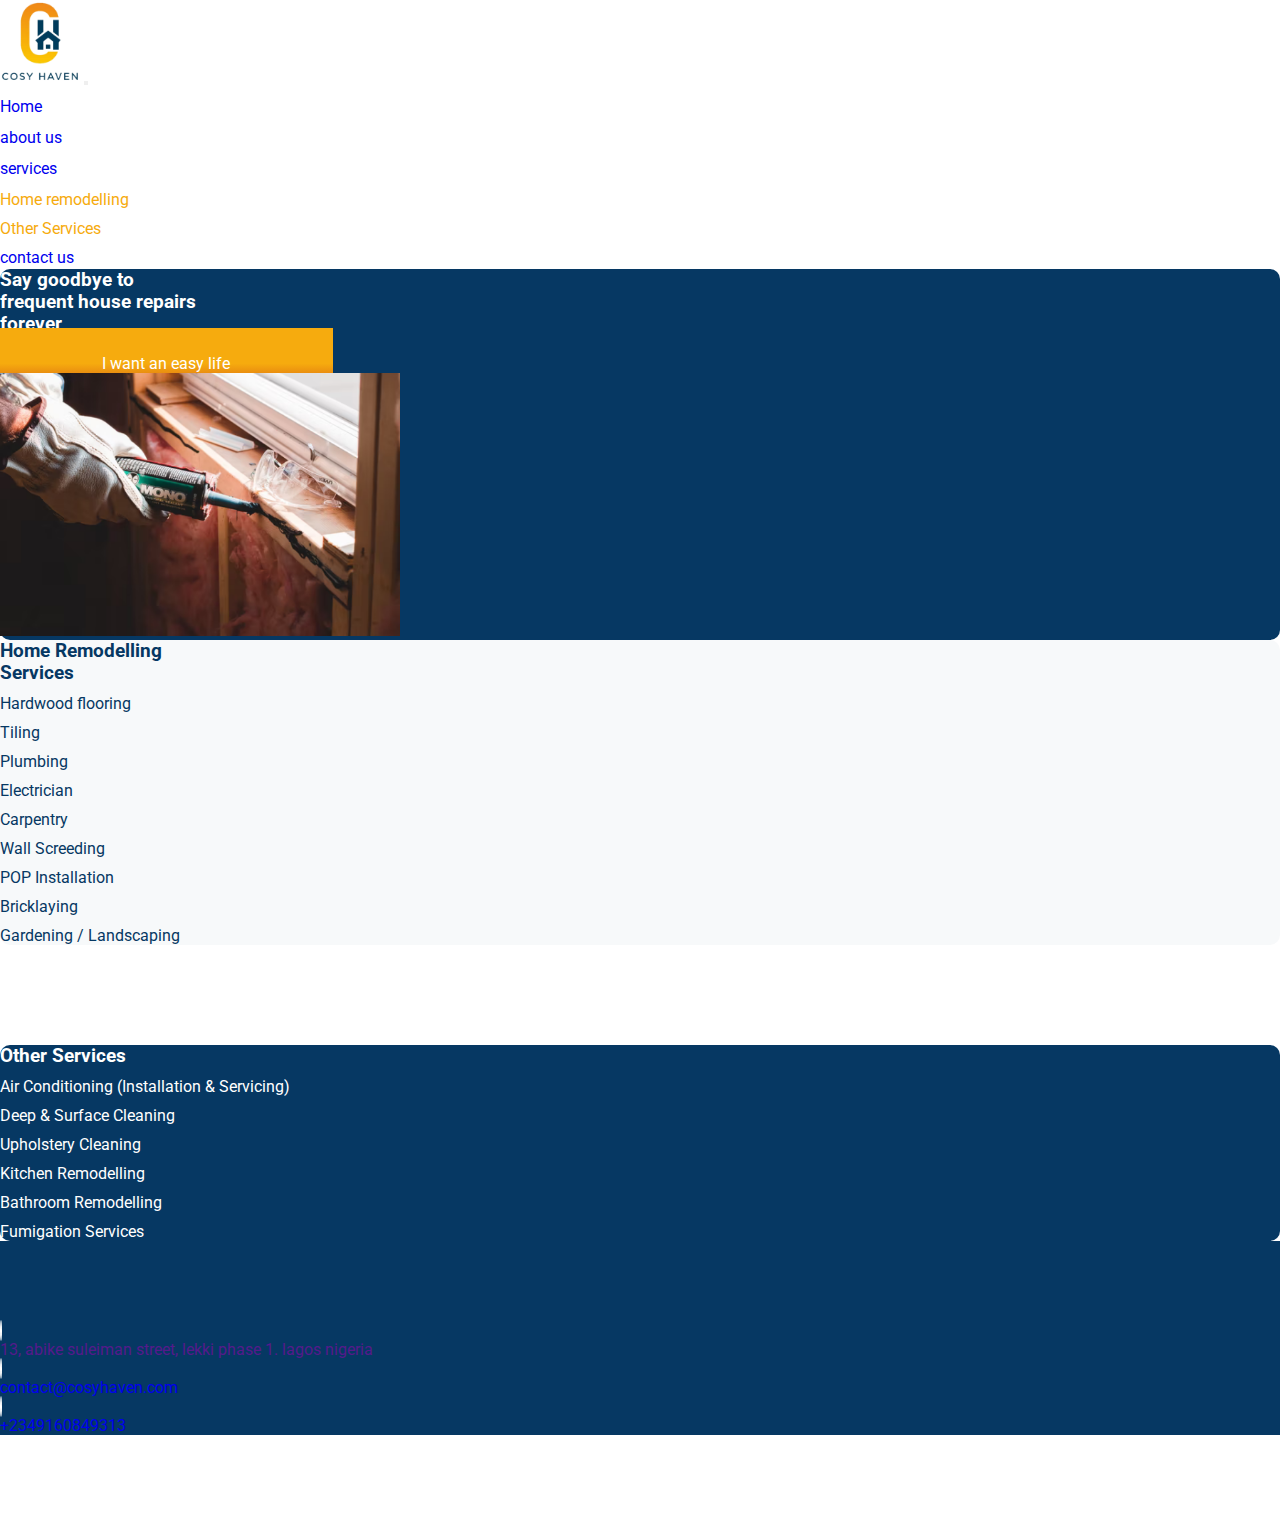
<file: services.html>
<!DOCTYPE html>
<html lang="en">

<head>
    <meta charset="UTF-8">
    <meta http-equiv="X-UA-Compatible" content="IE=edge">
    <meta name="viewport" content="width=device-width, initial-scale=1.0">
    <title>Document</title>
    <link rel="stylesheet" href="main.css">
    <link href="https://cdn.jsdelivr.net/npm/bootstrap@5.0.2/dist/css/bootstrap.min.css" rel="stylesheet"
        integrity="sha384-EVSTQN3/azprG1Anm3QDgpJLIm9Nao0Yz1ztcQTwFspd3yD65VohhpuuCOmLASjC" crossorigin="anonymous">
        <link rel="stylesheet" href="https://pro.fontawesome.com/releases/v5.10.0/css/all.css"
        integrity="sha384-AYmEC3Yw5cVb3ZcuHtOA93w35dYTsvhLPVnYs9eStHfGJvOvKxVfELGroGkvsg+p" crossorigin="anonymous" />
</head>
<body>
    <nav class="navbar navbar-expand-lg navbar-light">
        <div class="container">
            <a class="navbar-brand" href="index.html">
                <img src="./images/logo.png" alt="" class="img-fluid" width="80">
            </a>
            <button class="navbar-toggler" type="button" data-bs-toggle="collapse" data-bs-target="#navbarNav"
                aria-controls="navbarNav" aria-expanded="false" aria-label="Toggle navigation">
                <span class="navbar-toggler-icon"></span>
            </button>
            <div class="collapse navbar-collapse " id="navbarNav">
                <ul class="navbar-nav ms-auto text-capitalize">
                    <li class="nav-item px-3">
                        <a class="nav-link fs-6 text-dark text-bold fw-bolder active" aria-current="page"
                            href="index.html">Home</a>
                    </li>
                    <li class="nav-item px-3">
                        <a class="nav-link fs-6 text-dark text-bold fw-bolder" href="about.html">about us</a>
                    </li>
                    <li class="nav-item dropdown px-3">
                        <a class="nav-link dropdown-toggle fs-6 text-dark text-bold fw-bolder" href="services.html" id="navbarDropdown" role="button" data-bs-toggle="dropdown" aria-expanded="false">services</a>
                        <ul class="dropdown-menu bg-transparent " aria-labelledby="navbarDropdown">
                            <li><a class="dropdown-item" href="services.html">Home remodelling</a></li>
                            <li><a class="dropdown-item" href="services.html">Other Services</a></li>
                          </ul>
                    </li>
                    <li class="nav-item px-3">
                        <a class="nav-link fs-6 text-dark text-bold fw-bolder" href="contact.html">contact us</a>
                    </li>
                </ul>
            </div>
        </div>
    </nav>
    <div class="container">
        <div class="goodbye p-5">
            <div class="row">
                <div class="col-md-5 mt-5">
                    <h3 class="fw-bold ">Say goodbye to <br> frequent house repairs <br> forever</h3>
                    <p>Home remodelling executed by professionals</p>
                    <a href="form.html" class="easy fs-5 mt-2">I want an easy life</a> 
                </div>
                <div class="col-md-7 d-flex justify-content-center mt-3">
                    <img src="./images/repairs.png" alt="" class="img-fluid" width="400">
                </div>
            </div>
        </div>
    </div>
    <div class="container">
        <div class="home-remodelling mt-3 p-5 fw-bold">
            <div class="row">
                <div class="col-md-6">
                    <h3 class="fw-bold mt-5">Home Remodelling <br> Services</h3>
                </div>
                <div class="col-md-6 mt-2">
                    <ul>
                        <li>Hardwood flooring</li>
                        <li>Tiling</li>
                        <li>Plumbing</li>
                        <li>Electrician</li>
                        <li>Carpentry</li>
                        <li>Wall Screeding</li>
                        <li>POP Installation</li>
                        <li>Bricklaying</li>
                        <li>Gardening / Landscaping</li>         
                    </ul>
                </div>
            </div>
        </div>
    </div>
    <div class="container">
        <div class="other-services p-5 mt-3 mb-4">
            <div class="row">
                <div class="col-md-6">
                    <h3 class="fw-bold other">Other Services</h3>
                </div>
                <div class="col-md-6 mt-3 ">
                    <ul>
                        <li>Air Conditioning (Installation & Servicing)</li>
                        <li>Deep & Surface Cleaning</li>
                        <li>Upholstery Cleaning</li>
                        <li>Kitchen Remodelling</li>
                        <li>Bathroom Remodelling</li>
                        <li>Fumigation Services</li>
                    </ul>
                </div>
            </div>
        </div>
    </div>
    <div class="footer">
        <div class="container">
            <div class="row">
                <div class="col-md-4 text-center text-white">
                    <a href=""><i class="fas fa-home fa-2x p-3"></i><p class="text-white mt-2 text-capitalize">13, abike suleiman street, lekki phase 1. lagos nigeria</p></a>
                </div>
                <div class="col-md-4 text-center text-white">
                    <a href="mailto:contact@cosyhaven.com"><i class="fas fa-envelope fa-2x p-3"></i><p class="text-white mt-2">contact@cosyhaven.com</p></a>
                </div>
                <div class="col-md-4 text-center text-white">
                    <a href="tel:+2349160849313"><i class="fas fa-phone-volume fa-2x p-3 phone-icon"></i><p class="text-white mt-2">+2349160849313</p></a>
                </div>
                <div class="row d-flex justify-content-center align-items-end text-center icon-row pb-2">
                    <div class="col-2">
                        <a href="https://web.facebook.com/cosyhaven/"><i class="fab fa-facebook-square fa-2x text-white"></i></a>
                    </div>
                    <div class="col-2">
                        <a href="https://l.facebook.com/l.php?u=https%3A%2F%2Fwww.linkedin.com%2Fcompany%2F79076749%2Fadmin%2F%3Ffbclid%3DIwAR1OTnm8mUpSc4xj8O_zTvPyyIZzjVQcQCkw_k3GhTc5eNbsJiM80rrd53s&h=AT3YrZ7HeJeL474Hi_TuJNA-1k5esx-6v2MbiTnEKazCv2sxJhh9c5ufrzRHuiF9yEwniAnt2i1QFSKhR2yjy-bfNGmJNZzXu7uINZJtV59hMkalpsjAtARFs_ha6AeGiZL6tQ"><i class="fab fa-linkedin fa-2x text-white"></i></a>
                    </div>
                    <div class="col-2">
                        <a href="https://l.facebook.com/l.php?u=https%3A%2F%2Ftwitter.com%2Fsearch%3Fq%3D%2540cosyhavenplc%26t%3Drj2RzF6qEHe7oecfI4C4Kw%26s%3D08%26fbclid%3DIwAR1CenqNP4m2VbSFOlcDOhFShbwPv5fbs0Jgd7f4LMunv4MUJ9oZf4LnRTc&h=AT3YrZ7HeJeL474Hi_TuJNA-1k5esx-6v2MbiTnEKazCv2sxJhh9c5ufrzRHuiF9yEwniAnt2i1QFSKhR2yjy-bfNGmJNZzXu7uINZJtV59hMkalpsjAtARFs_ha6AeGiZL6tQ"><i class="fab fa-twitter-square fa-2x text-white"></i></a>
                    </div>
                </div>
            </div>
        </div>
    </div>
    <script src="https://cdn.jsdelivr.net/npm/bootstrap@5.0.2/dist/js/bootstrap.bundle.min.js"
        integrity="sha384-MrcW6ZMFYlzcLA8Nl+NtUVF0sA7MsXsP1UyJoMp4YLEuNSfAP+JcXn/tWtIaxVXM"
        crossorigin="anonymous"></script>
</body>
</html>
</file>
<file: main.css>
@import url('https://fonts.googleapis.com/css2?family=Fira+Sans&family=Poppins&family=Roboto&display=swap');
*{
    padding: 0;
    margin: 0;
    font-family: 'Roboto', sans-serif;
    /* background-color: white; */
    /* outline:1px solid red; */
}
a{
    text-decoration: none !important;
}
.nav-link:hover{
   color: rgba(6, 56, 99, 1)!important; 
   transform:scale(1.2) !important;
}
.nav-link:active{
    color: rgba(6, 56, 99, 1) !important;
}
 .nav-link::after{
    content: '';
    background-color: #F6AB0E;
    width: 0%;
    display: block;
    height: 2px;
    border-radius: 5px;
    margin: auto;
    transition: .5s;
}
.nav-link:hover::after{
    width: 100%;
    color: #F6AB0E;
} 
.dropdown-item{
    color: #F6AB0E !important;
}
.dropdown-menu{
    border: none!important;
}
.dropdown-item:hover{
    background-color: #063863 !important;
}
.hero-section{
    background-color: rgba(6, 56, 99, 0.03);
    padding: 3em 1.5em;
    color: rgba(6, 56, 99, 1);
}
a.btn{
    background: linear-gradient(180deg, #F6AB0E 0%, #F6AB0E 50%, #C84016 100%);
    padding: 0.6em 2em;
    color: #fff;
    border-radius: 0%;
    box-shadow: 0px 4px 4px rgba(0, 0, 0, 0.25);
}
.contact-text{
    position: relative;
    transform: rotate(-90deg);
    bottom: 50%;
    left: 50%;
}
.home{
    color: rgba(6, 56, 99, 1);
}
.empty{
    background-color: rgba(6, 56, 99, 1);
    padding: 29% 25%;
}
.cozy-img{
    width: 50%;
    position: relative;
    right: 100px;
    top: -38px;
}

.haven{
    background: rgba(6, 56, 99, 0.03);
    color: rgba(6, 56, 99, 1);
}
.quote{
    position: relative;
    top: 85px;
    box-shadow: 0px 4px 4px rgba(0, 0, 0, 0.25), 0px 4px 4px rgba(0, 0, 0, 0.25);
    background-color: #fff;
}
.goal-row{
    background-color: rgba(6, 56, 99, 1);
    margin-top: 3em !important;
}
.goal-text{
    padding: 7em 2em 0 !important;
}
blockquote{
    box-sizing: border-box;   
}
.span-quote{
    color: #F6AB0E;
    font-size: 40px;
}
.subscribe{
    color: rgba(6, 56, 99, 1);
    background: rgba(6, 56, 99, 0.03);
}
.emailform{
    width: 100%;
     height: 40px;
     border:none;
    outline: 0;  
    box-shadow: 0px 4px 4px rgba(0, 0, 0, 0.25);
    padding: 10px;
}
.submit-btn{
    right: 0.2rem;
    bottom: 0.2rem;
    background: linear-gradient(180deg, #F6AB0E 0%, #F6AB0E 50%, #C84016 100%);
    color: #fff;
     border: none;
    padding: 1% 5%;
    border-radius: 2px;
    
}
.footer{
    background-color: rgba(6, 56, 99, 1);
    padding-top: 5em ;
}
.fas{
    color: #fff;
    border-radius: 50%;
    border: 1px solid #fff;
}
.phone-icon{
    transform: rotate(-90deg);
}
.icon-row{
    margin-top: 80px !important;
}
@media (max-width: 1180px){
    .hero{
        bottom: -45% !important;
    }
    .contact-text{
        position: relative !important;
        transform: rotate(360deg) !important;
        bottom: -5% !important;
        left: -2% !important;
    }
    
}
@media (max-width: 768px){
.test {
    display: none !important;
}
.other{
    margin-top: 15px !important;
}
}
@media (max-width: 992px){
    /* .nav-link:hover::after{
        width: 0%;
        color: #F6AB0E;
    }  */
    .nav-link:hover{
       
        transform:none !important
     }
     
}

.about{
    background-color: rgba(6, 56, 99, 1);
    color: #fff;
}
.hero{
    right: 5%;
    bottom: -55%;
    width: 350px;
    height: 420px !important;
    padding: 10px 40px;
}
.about{
    padding: 50px;
}
.gallery{
    margin-top: 95px;
    color: #063863;
    font-size: 18px;
}
.mission{
    background: rgba(6, 56, 99, 0.03);
    color: #063863;
}
.mission p{
    font-size: 18px;
}
.renovation{
    color: #063863;
    font-size: 18px;
}
.choose-us{
    background-color: rgba(6, 56, 99, 1);
    color: #fff;
}
.contact{
    background-color: rgba(6, 56, 99, 0.03);
    color: #063863;
    padding: 8em 2em 5em;
}
.text, .contact-email{
    width: 100%;
    height: 50px;
    padding: 10px ;
    border: 1px solid rgba(6, 56, 99, 1);
    border-radius: 10px;
    box-shadow: 0px 4px 4px rgba(0, 0, 0, 0.25);
    outline: 0;
}
.first-textarea{
    width: 100%;
    padding: 10px ;
    border: 1px solid rgba(6, 56, 99, 1);
    border-radius: 10px;
    box-shadow: 0px 4px 4px rgba(0, 0, 0, 0.25);
    outline: 0;
}
.send-btn{
    background: linear-gradient(180deg, #F6AB0E 0%, #F6AB0E 50%, #C84016 100%);
    box-shadow: 0px 4px 4px rgba(0, 0, 0, 0.25);
    padding: 0.5em 3em;
    color: #fff;
    border: none;
    margin-top: 30px;
}
.goodbye{
    background-color: rgba(6, 56, 99, 1);
    color: #fff;
    border-radius: 10px;
}
.easy{
    padding: 2% 8%;
    background: linear-gradient(180deg, #F6AB0E 0%, #F6AB0E 50%, #C84016 100%);
    color: #fff;
    border: none;
}
.home-remodelling{
    background-color: rgba(6, 56, 99, 0.03);
    color: #063863 !important;
    border-radius: 10px;
}
.other-services{
    background-color: rgba(6, 56, 99, 1);
    color: #fff;
    border-radius: 10px;
}
.other{
    margin-top: 100px;
}
li{
    margin-top: 10px;
}
.email-border, .location-border{
    border-bottom:1px solid #F6AB0E;
    width: max-content;
}
.first, .second, .third{
    border-bottom:1px solid #063863;
    width: max-content;
}
.dropdown-toggle::after {
    display: block !important;
    margin-left: 0 !important;
    /* vertical-align: 0 !important; */
    content: "";
    border-top: 0 !important;
    border-right: 0 !important;
    border-bottom: 0;
    border-left: 0 !important;
}
.deep:hover{
    width: 400px;
}
.wall:hover{
    width: 400px;
}
.brick:hover{
    width: 280px;
    transition: all 0.3sec ease;
    border: 1px solid #F6AB0E;
    object-fit: cover;
    border-radius: 10px;
    box-sizing: border-box;
}
.wood:hover{
    width: 280px;
    transition: all 0.3sec ease;
    border: 1px solid #F6AB0E;
    object-fit: cover;
    border-radius: 10px;
    box-sizing: border-box;
}
.car:hover{
    width: 280px;
    transition: all 0.3sec ease;
    border: 1px solid #F6AB0E;
    object-fit: cover;
    border-radius: 10px;
    box-sizing: border-box;
}
.car:hover{
    width: 280px;
    transition: all 0.3sec ease;
    border: 1px solid #F6AB0E;
    object-fit: cover;
    border-radius: 10px;
    box-sizing: border-box;
}
.bath:hover{
    width: 280px;
    transition: all 0.3sec ease;
    border: 1px solid #F6AB0E;
    object-fit: cover;
    border-radius: 10px;
    box-sizing: border-box;
}
.painting:hover{
    width: 280px;
    transition: all 0.3sec ease;
    border: 1px solid #F6AB0E;
    object-fit: cover;
    border-radius: 10px;
    box-sizing: border-box;
}
.pop:hover{
    width: 280px;
    transition: all 0.3sec ease;
    border: 1px solid #F6AB0E;
    object-fit: cover;
    border-radius: 10px;
    box-sizing: border-box;
}
.submit-text, .submit-email, .submit-no{
    width: 100%;
    height: 40px;
    outline: none;
    padding: 2px 5px;
}
.second-textarea{
    width: 100%;
    outline: none;
}
.form-div{
    text-transform: capitalize;
    box-shadow: 3px 4px 4px 4px rgba(0, 0, 0, 0.25);
    position: absolute;
    top: 50%;
    left: 50%;
    transform: translate(-50%, -50%);
    border-radius: 10px;
}
</file>
